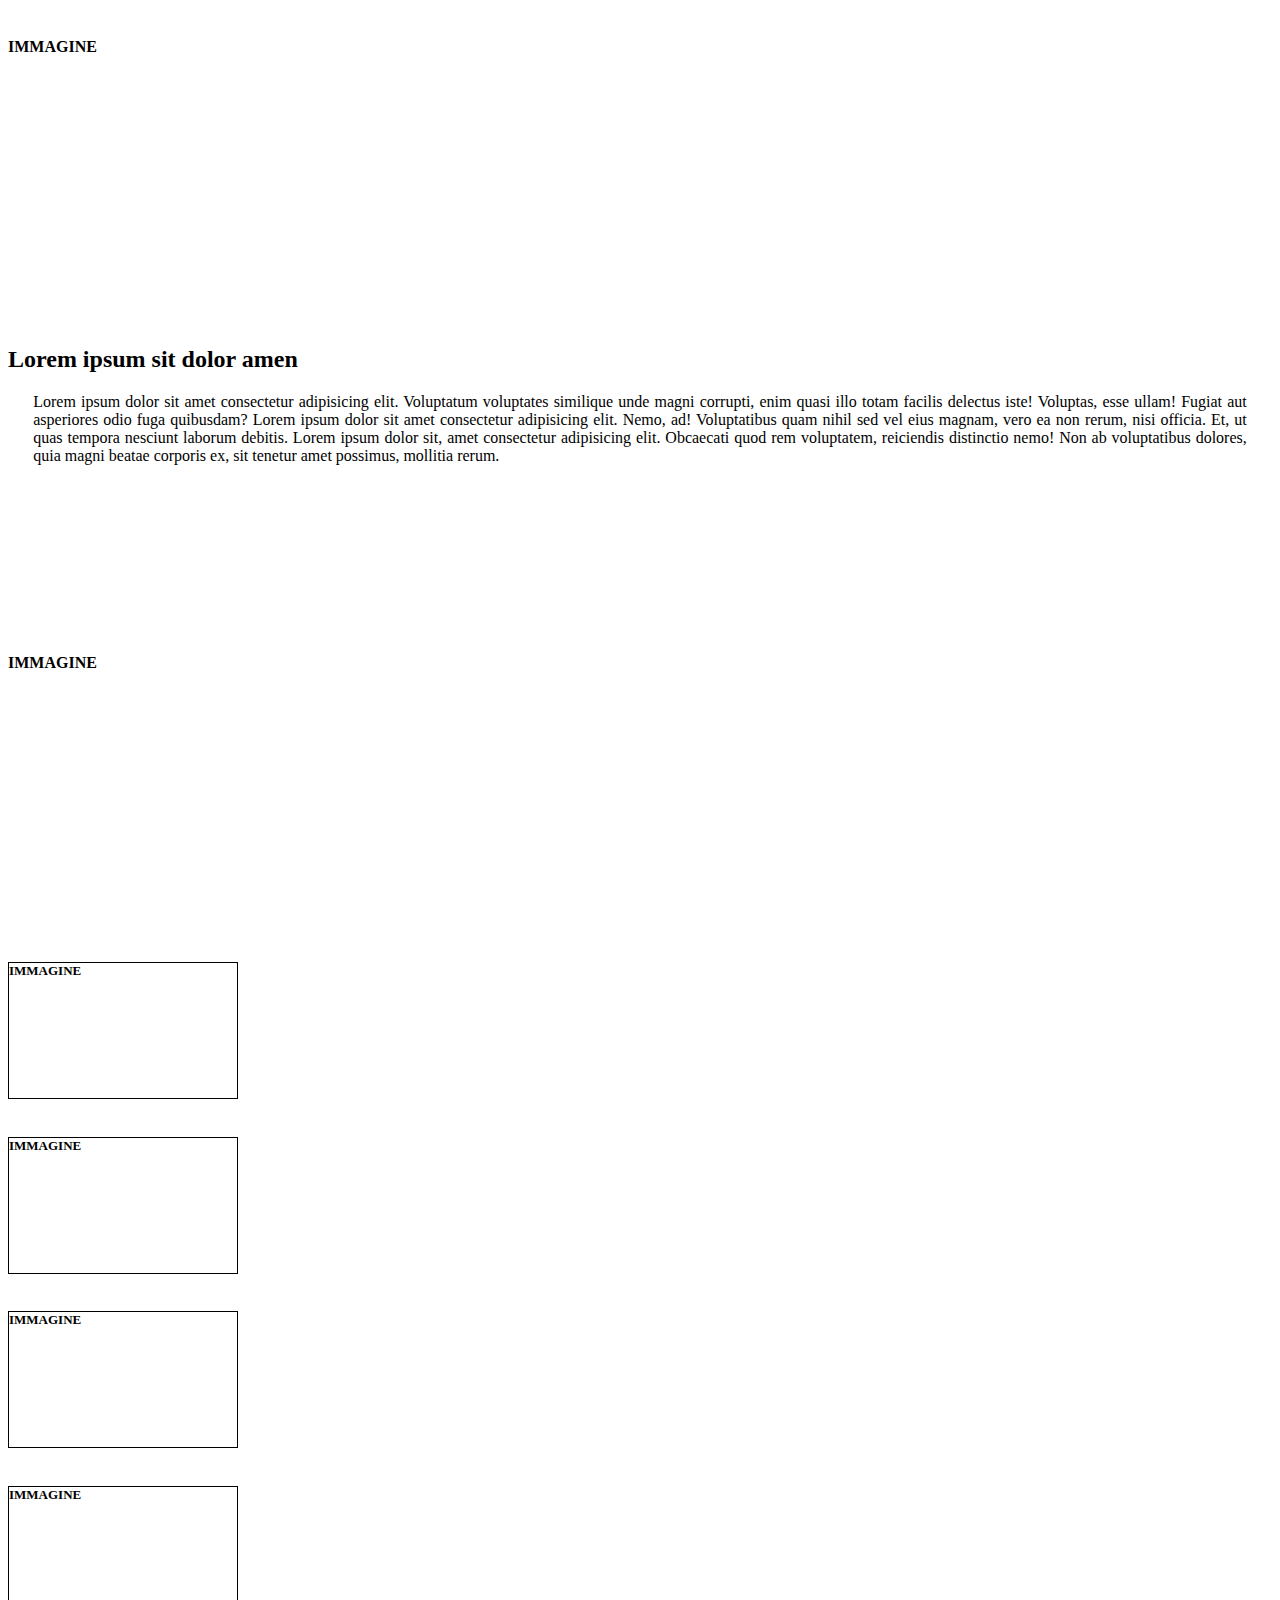
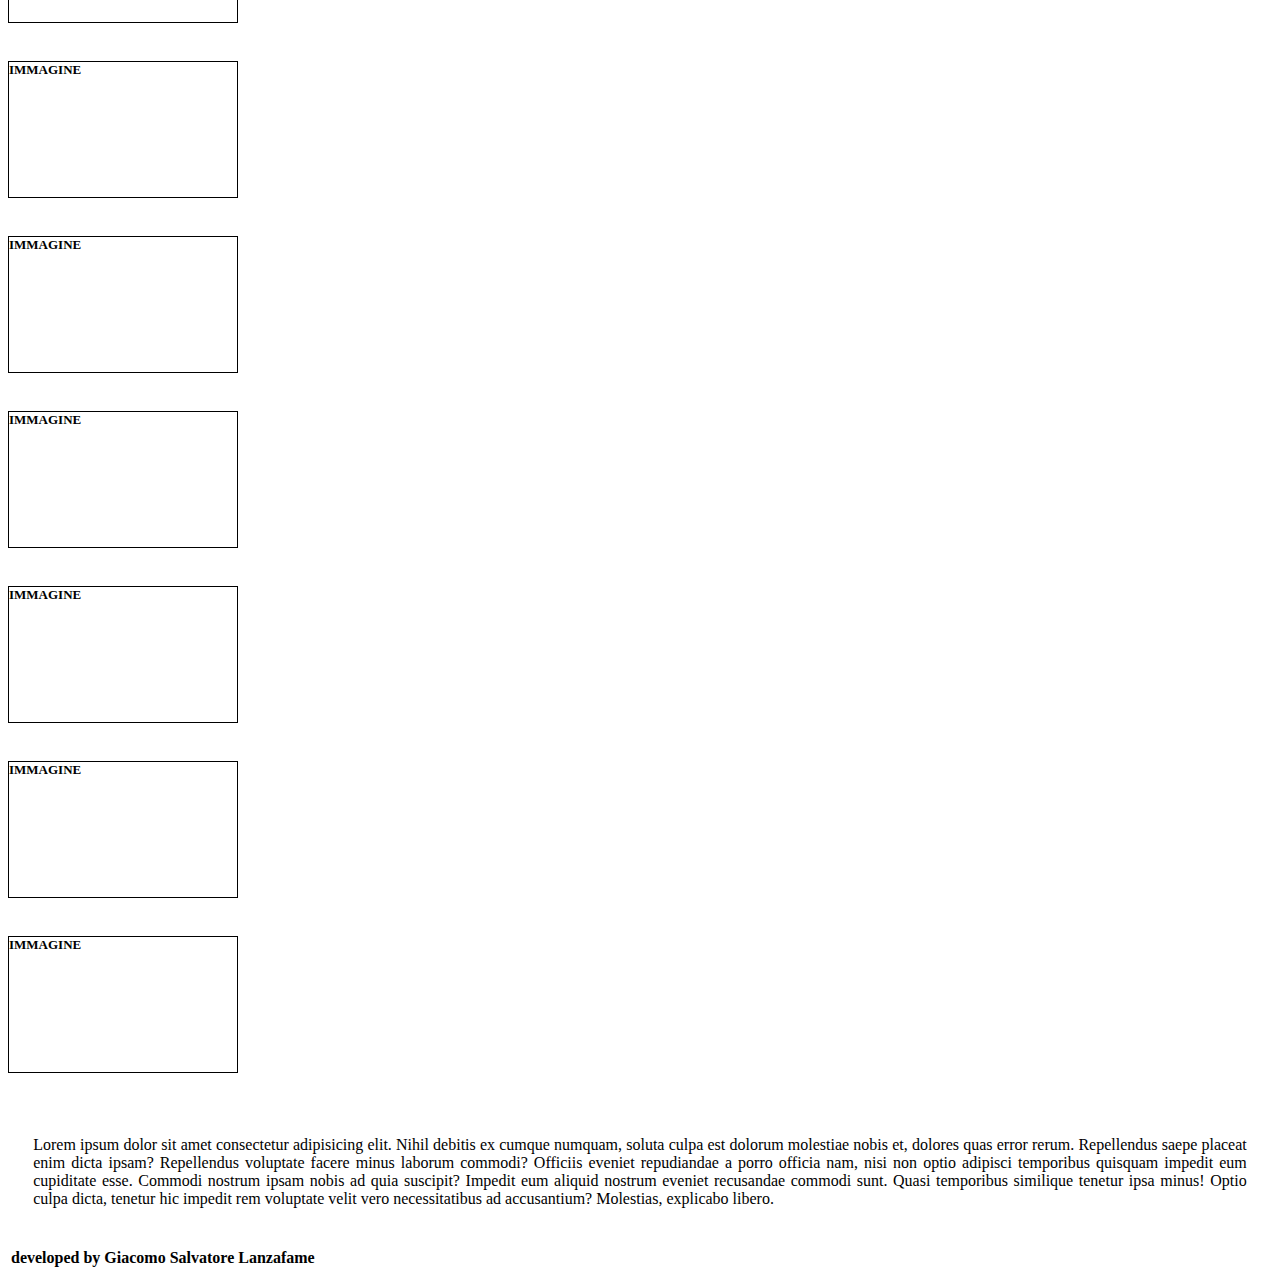
<file: Bootstrap/html/index.html>
<!DOCTYPE html>
<html lang="en">

<head>
    <meta charset="UTF-8">
    <meta name="viewport" content="width=device-width, initial-scale=1.0">
    <title>Layout 3</title>
    <link href="https://cdn.jsdelivr.net/npm/bootstrap@5.1.3/dist/css/bootstrap.min.css" rel="stylesheet"
        integrity="sha384-1BmE4kWBq78iYhFldvKuhfTAU6auU8tT94WrHftjDbrCEXSU1oBoqyl2QvZ6jIW3" crossorigin="anonymous">
    <link rel="stylesheet" href="../css/style.css">
</head>

<body>
    <div class="container">
        <div class="row">
            <div id="img1" class="col-3 d-flex justify-content-center align-items-center bg-secondary">IMMAGINE</div>
            <div id="titolo" class="col-6 d-flex flex-wrap justify-content-center  ">
                <h2>Lorem ipsum sit dolor amen</h2>
                <p>Lorem ipsum dolor sit amet consectetur adipisicing elit. Voluptatum voluptates similique unde magni
                    corrupti, enim quasi illo totam facilis delectus iste! Voluptas, esse ullam! Fugiat aut asperiores
                    odio fuga quibusdam? Lorem ipsum dolor sit amet consectetur adipisicing elit. Nemo, ad! Voluptatibus quam nihil sed vel eius magnam, vero ea non rerum, nisi officia. Et, ut quas tempora nesciunt laborum debitis. Lorem ipsum dolor sit, amet consectetur adipisicing elit. Obcaecati quod rem voluptatem, reiciendis distinctio nemo! Non ab voluptatibus dolores, quia magni beatae corporis ex, sit tenetur amet possimus, mollitia rerum.</p>
            </div>
            <div id="img1" class="col-3 d-flex justify-content-center align-items-center bg-secondary">IMMAGINE</div>
        </div>

        <div class="row">
            <div class="col-8">
                <div class="row">
                    <div id="immagine" class="col-1 d-flex justify-content-center align-items-center bg-secondary">IMMAGINE
                    </div>
                    <div id="immagine" class="col-1 d-flex justify-content-center align-items-center bg-secondary">IMMAGINE
                    </div>
                    <div id="immagine" class="col-1 d-flex justify-content-center align-items-center bg-secondary">IMMAGINE
                    </div>
                    <div id="immagine" class="col-1 d-flex justify-content-center align-items-center bg-secondary">IMMAGINE
                    </div>
                    <div id="immagine" class="col-1 d-flex justify-content-center align-items-center bg-secondary">IMMAGINE
                    </div>
                </div>
                <div class="row">
                        <div id="immagine" class="col-1 d-flex justify-content-center align-items-center bg-secondary">IMMAGINE
                        </div>
                        <div id="immagine" class="col-1 d-flex justify-content-center align-items-center bg-secondary">IMMAGINE
                        </div>
                        <div id="immagine" class="col-1 d-flex justify-content-center align-items-center bg-secondary">IMMAGINE
                        </div>
                        <div id="immagine" class="col-1 d-flex justify-content-center align-items-center bg-secondary">IMMAGINE
                        </div>
                        <div id="immagine" class="col-1 d-flex justify-content-center align-items-center bg-secondary">IMMAGINE
                        </div>
                    </div>
            </div>
            <div class="col-4">
                <p id="pf">Lorem ipsum dolor sit amet consectetur adipisicing elit. Nihil debitis ex cumque numquam, soluta culpa est dolorum molestiae nobis et, dolores quas error rerum. Repellendus saepe placeat enim dicta ipsam?
                Repellendus voluptate facere minus laborum commodi? Officiis eveniet repudiandae a porro officia nam, nisi non optio adipisci temporibus quisquam impedit eum cupiditate esse. Commodi nostrum ipsam nobis ad quia suscipit?
                Impedit eum aliquid nostrum eveniet recusandae commodi sunt. Quasi temporibus similique tenetur ipsa minus! Optio culpa dicta, tenetur hic impedit rem voluptate velit vero necessitatibus ad accusantium? Molestias, explicabo libero.</p>
            </div>
            
        </div>
        <div class="row">
            <div id="developer"  class="col-12 d-flex justify-content-center align-items-center bg-secondary">developed by Giacomo Salvatore Lanzafame</div>
        </div>
        </div>
       

    <script src="https://cdn.jsdelivr.net/npm/bootstrap@5.1.3/dist/js/bootstrap.bundle.min.js"
        integrity="sha384-ka7Sk0Gln4gmtz2MlQnikT1wXgYsOg+OMhuP+IlRH9sENBO0LRn5q+8nbTov4+1p"
        crossorigin="anonymous"></script>
</body>

</html>
</file>
<file: Bootstrap/css/style.css>
#img1,#titolo{
    min-height: 30vh;
    margin-bottom: 1%;
    margin-top: 3%;
    font-weight: bolder;
    padding: 0%;
}


p{
    font-weight: normal;
    text-align: justify;
    font-size: medium;
    padding-left: 2%;
    padding-right: 2%;
}

#immagine{
    height: 15vh;
    width: 18%;
    border: 1px solid black;
    margin-bottom: 1%;
    margin-top: 3%;
    margin-right: 3px;
    font-weight: bolder;
    font-size: small;
    padding: 0%;
   
}

#pf{
    margin-top: 5%;
}

#developer{
    margin-top: 3%;
    font-weight: bolder;
    padding: 3px;
}
</file>
